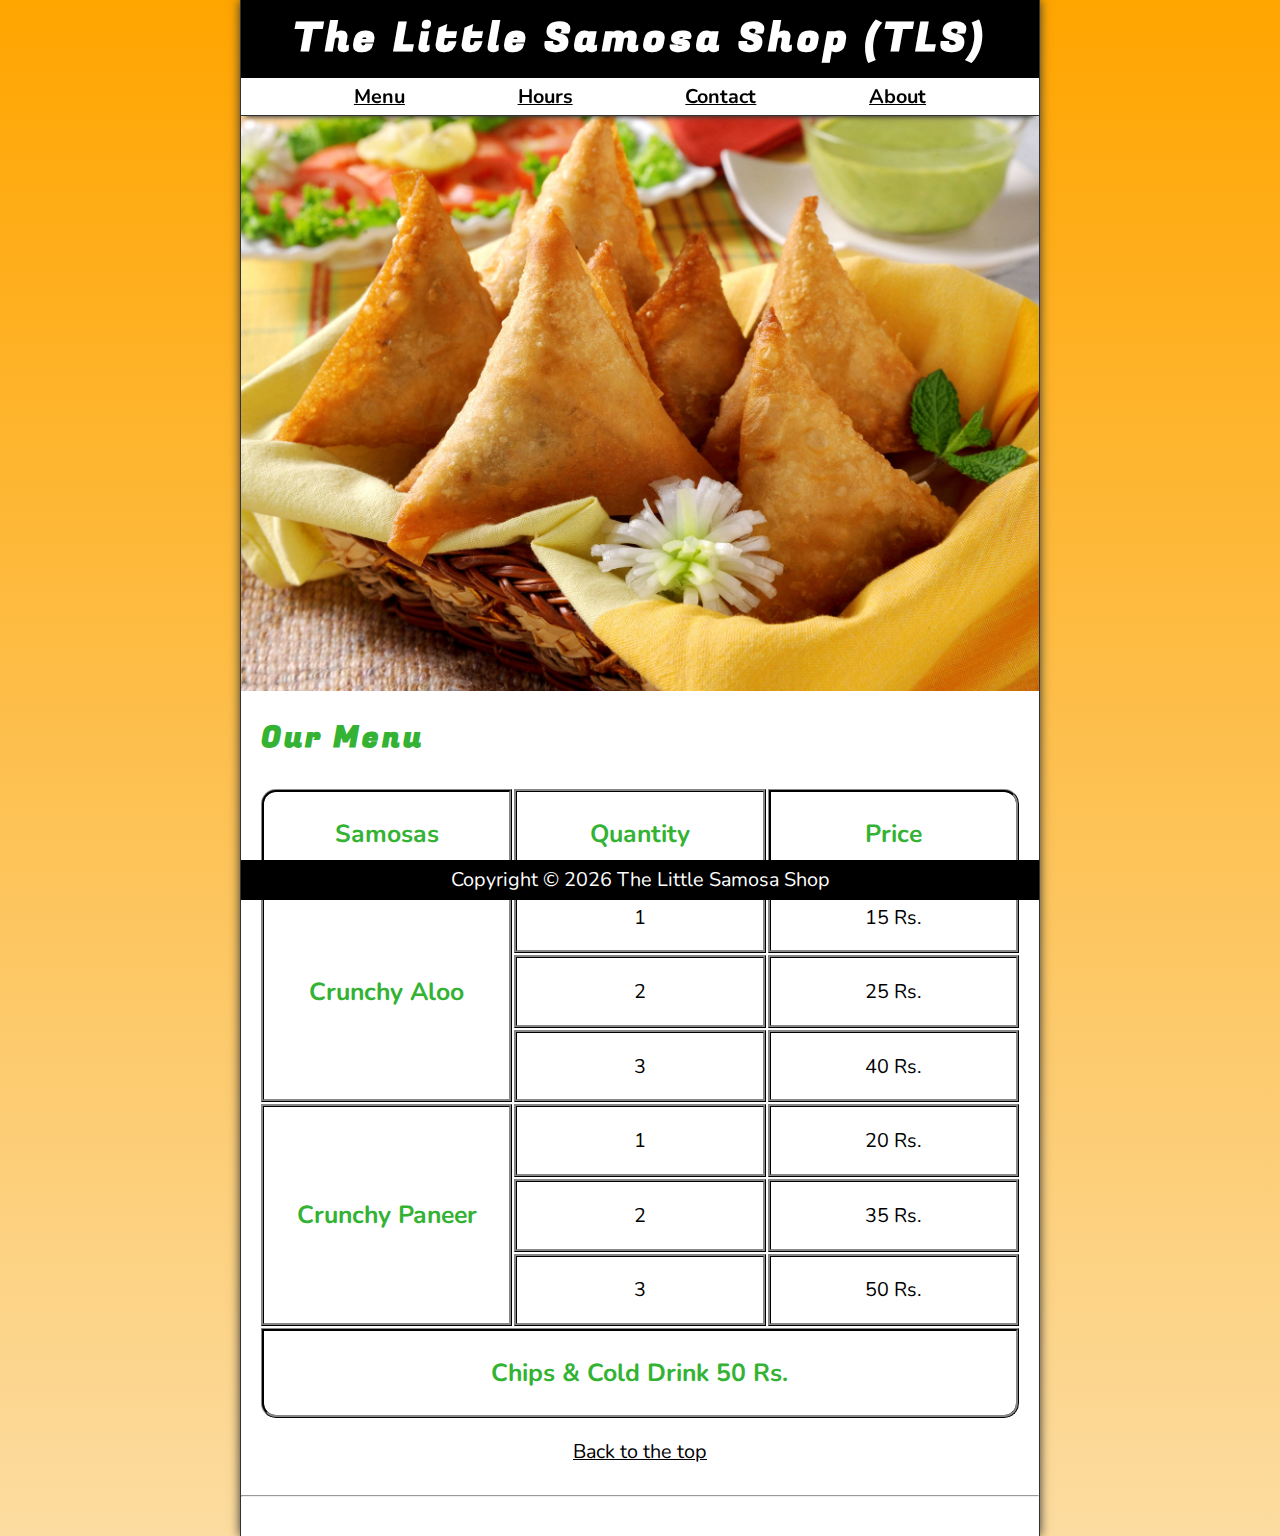
<file: index.html>
<!DOCTYPE html>
<html lang="en">

<head>
    <meta charset="UTF-8" >
    <meta name="viewport" content="width=device-width, initial-scale=1.0">
    <meta name="author" content="Anshu Yadav">
    <meta name="description" content="The official website for The Little Samosa Shop">
    <title> The Little Samosa Shop </title>
    <link rel="icon" href="favicon.ico" type="image/x-icon">
   <link rel="stylesheet" href="style.css">
   <script src="main.js" defer></script>

</head>

<body>
    
    <header class="header">
        <h1 class="header_h1">The Little Samosa Shop (TLS)</h1>
        <nav class="header_nav">
            <ul class="header_ul">
               
                <li>
                    <a href="#menu">Menu</a>
                </li>
                <li>
                    <a href="hours.html">Hours</a>
                </li>
                <li>
                    <a href="contact.html">Contact</a>
                </li>
                <li>
                    <a href="about.html">About </a>
                </li>
            </ul>
        </nav>
    </header>

    <section class="hero">
       <h2 class="hero_h2">आपका स्वागत है!</h2>
        <figure>
          <img src="samosa.jpg" alt="Samosa" title="We love Samosa!" width="3316"  height="2390">
          <figcaption class="offscreen">
            Crunchy and Spicy Samosas!
          </figcaption>
        </figure>
    </section> 
     
    <main class="main">
       <article id="menu" class="main_article menu">
         <h2 class="menu_h2">Our Menu</h2>
         <table class="menu_container">
            <caption class="offscreen">Our Samosas</caption>
            <thead>
                <tr>
                    <th class="menu_header">Samosas</th>
                    <th class="menu_header" scope="col">Quantity</th>
                    <th class="menu_header" scope="col">Price</th>
                </tr>
            </thead>
            <tbody>
                <tr>
                    <th class= "menu_item menu_cr" scope="row" rowspan="3">Crunchy Aloo</th>
                    <td class="menu_item">1</td>
                    <td class="menu_item">15 Rs.</td>
                </tr>
                <tr>
                <td class="menu_item">2</td>
                <td class="menu_item">25 Rs.</td>
                </tr>
                <tr>
                    <td class="menu_item">3</td>
                    <td class="menu_item">40 Rs.</td>
                    </tr>

                    <tr>
                        <th class="menu_item menu_sf" scope="row" rowspan="3">
                         Crunchy Paneer
                        </th>
                        <td class="menu_item">1</td>
                        <td class="menu_item">20 Rs.</td>
                    </tr>
                    <tr>
                    <td class="menu_item">2</td>
                    <td class="menu_item">35 Rs.</td>
                    </tr>
                    <tr>
                        <td class="menu_item">3</td>
                        <td class="menu_item">50 Rs.</td>
                        </tr>
            </tbody>
             
            <tfoot>
                <tr>
                    <td class="menu_item menu_cs" colspan="3">
                        Chips &amp; Cold Drink 50 Rs.

                    </td>
                </tr>
            </tfoot>
         </table>

         
         <p class="center">
            <a href="#">Back to the top</a>
         </p>
       </article>
    </main>
    <hr>

    <footer class="footer">

        <p>
           <span class="nowrap">
            Copyright &copy; <time id="year"></time></span>
            <span class="nowrap"> The Little Samosa Shop
            </span>
            </p>
    </footer>
</body>

</html>
</file>
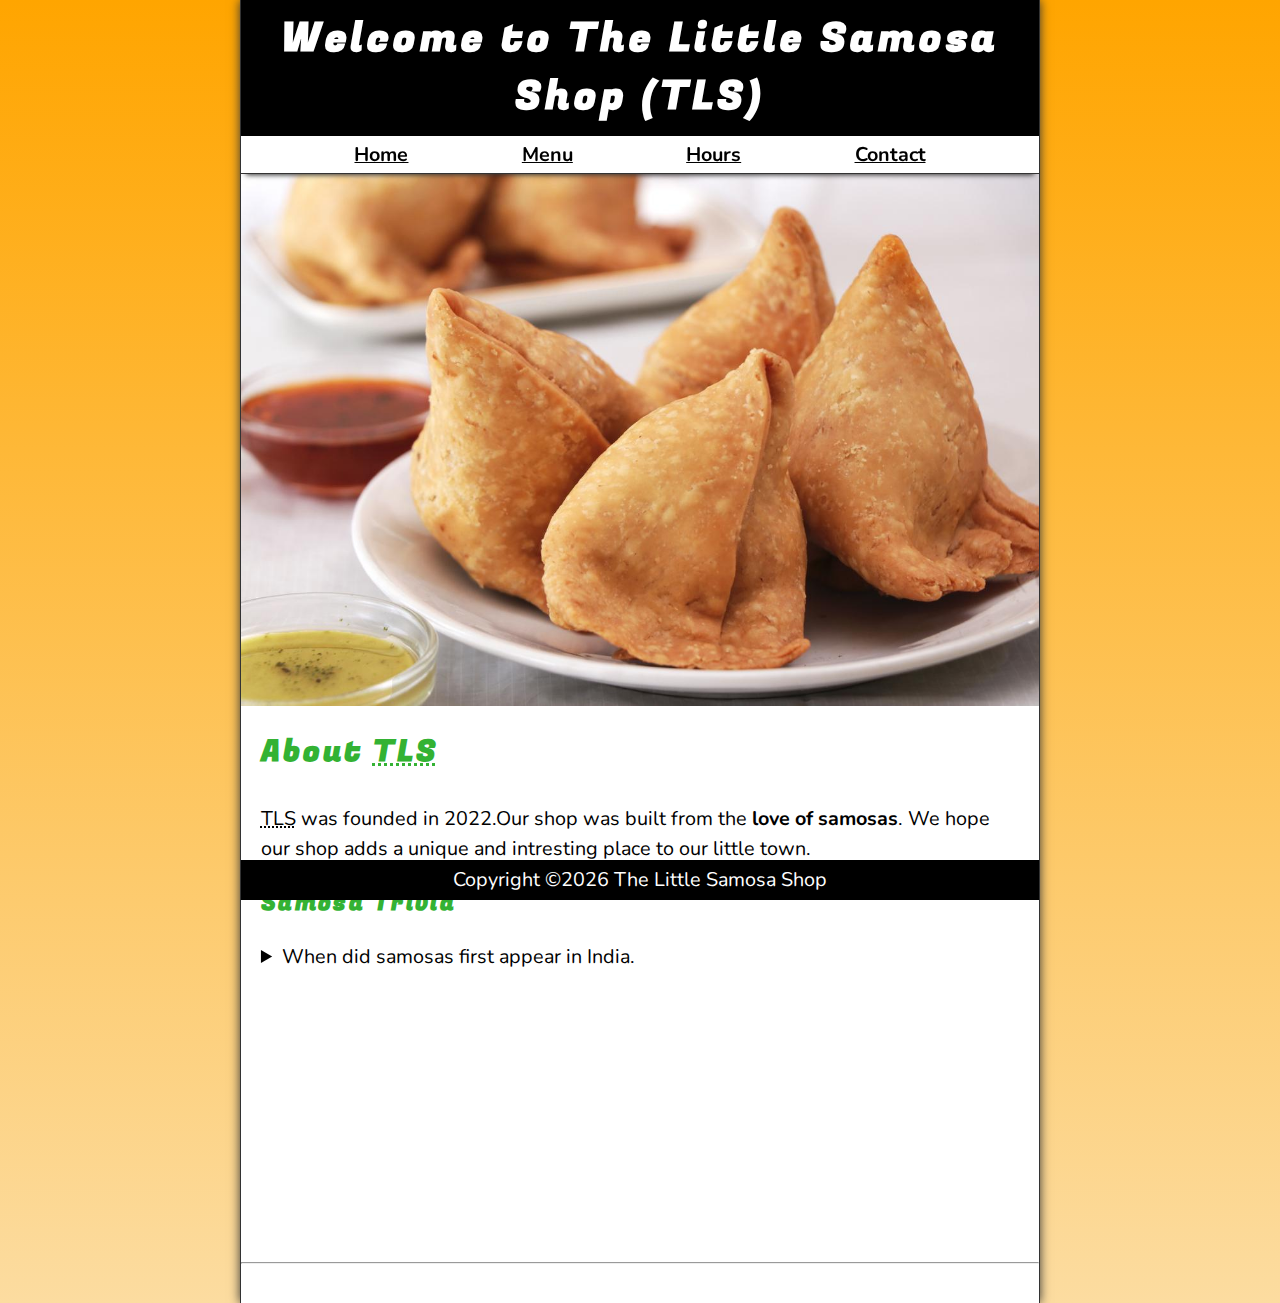
<file: about.html>
<!DOCTYPE html>
<html lang="en">
    <head>
        <meta charset="UTF-8" >
        <meta name="viewport" content="width=device-width, initial-scale=1.0">
        <meta name="author" content="Anshu Yadav">
        <meta name="description" content="About the The Samosa Shop">
        <title>About the The Little Samosa Shop </title>
        <link rel="icon" href="favicon.ico" type="image/x-icon">
        <link rel="stylesheet" href="style.css">
        <script src="main.js" defer></script>

    
    </head>
<body>
    

    <header class="header">
        <h1 class="header_h1">Welcome to The Little Samosa Shop (TLS)</h1>
        <nav class="header_nav">
            <ul class="header_ul">
                <li>
                    <a href="index.html">Home</a>
                </li>
                <li>
                    <a href="index.html#menu">Menu</a>
                </li>
                <li>
                    <a href="hours.html">Hours</a>
                </li>
                <li>
                    <a href="contact.html">Contact</a>
                </li>
                
            </ul>
        </nav>
    </header>

    <section class="hero">
       
        <figure>
          <img src="samosaaas.jpg" alt="Samosa" title="Crunchy Samosa!" width="1254"  height="836">
          <figcaption class="offscreen">
           Try these delicious Samosas!
          </figcaption>
        </figure>
    </section> 
    
        <main class="main">
            <article id="about" class="main_article about" >
     <h2>About <abbr title="The Little Samosa Shop">TLS</abbr></h2>
     <p>
         <abbr title="The Little Samosa Shop">TLS</abbr> was founded in <time datetime="2022">2022</time>.Our shop was built from the <strong> love of samosas</strong>. We hope our shop adds a unique and intresting place to our little town.
     </p>
     
     <aside class="about_trivia">
         <h3>Samosa Trivia </h3>
         <details>
             <summary>When did samosas first appear in India. </summary>
             <p class="about_trivia-answer"> Samosa was introduced in Indian subcontinent in the 13th or 14th century by chefs from the Middle East and Central Asia who cooked in the royal kitchens for the rulers of the Delhi Sultanate.(Source:<cite><a href="https://www.google.com/search?q=when+did+samosa+first+appear+in+india&rlz=1C1CHBF_enIN1025IN1025&oq=when+did+samosa++first+appear+in+india&aqs=chrome..69i57j33i160l2.21864j1j7&sourceid=chrome&ie=UTF-8" target="_blank">Wikipedia</a></cite>)
             </p>
         </details>
     </aside>
            </article>
    </main>
      <hr>
      <footer class="footer">

        <p>
           <span class="nowrap">
            Copyright &copy;<time id="year"></time> </span>
            <span class="nowrap"> The Little Samosa Shop
            </span>
            </p>
    </footer>

</body>
</html>
</file>
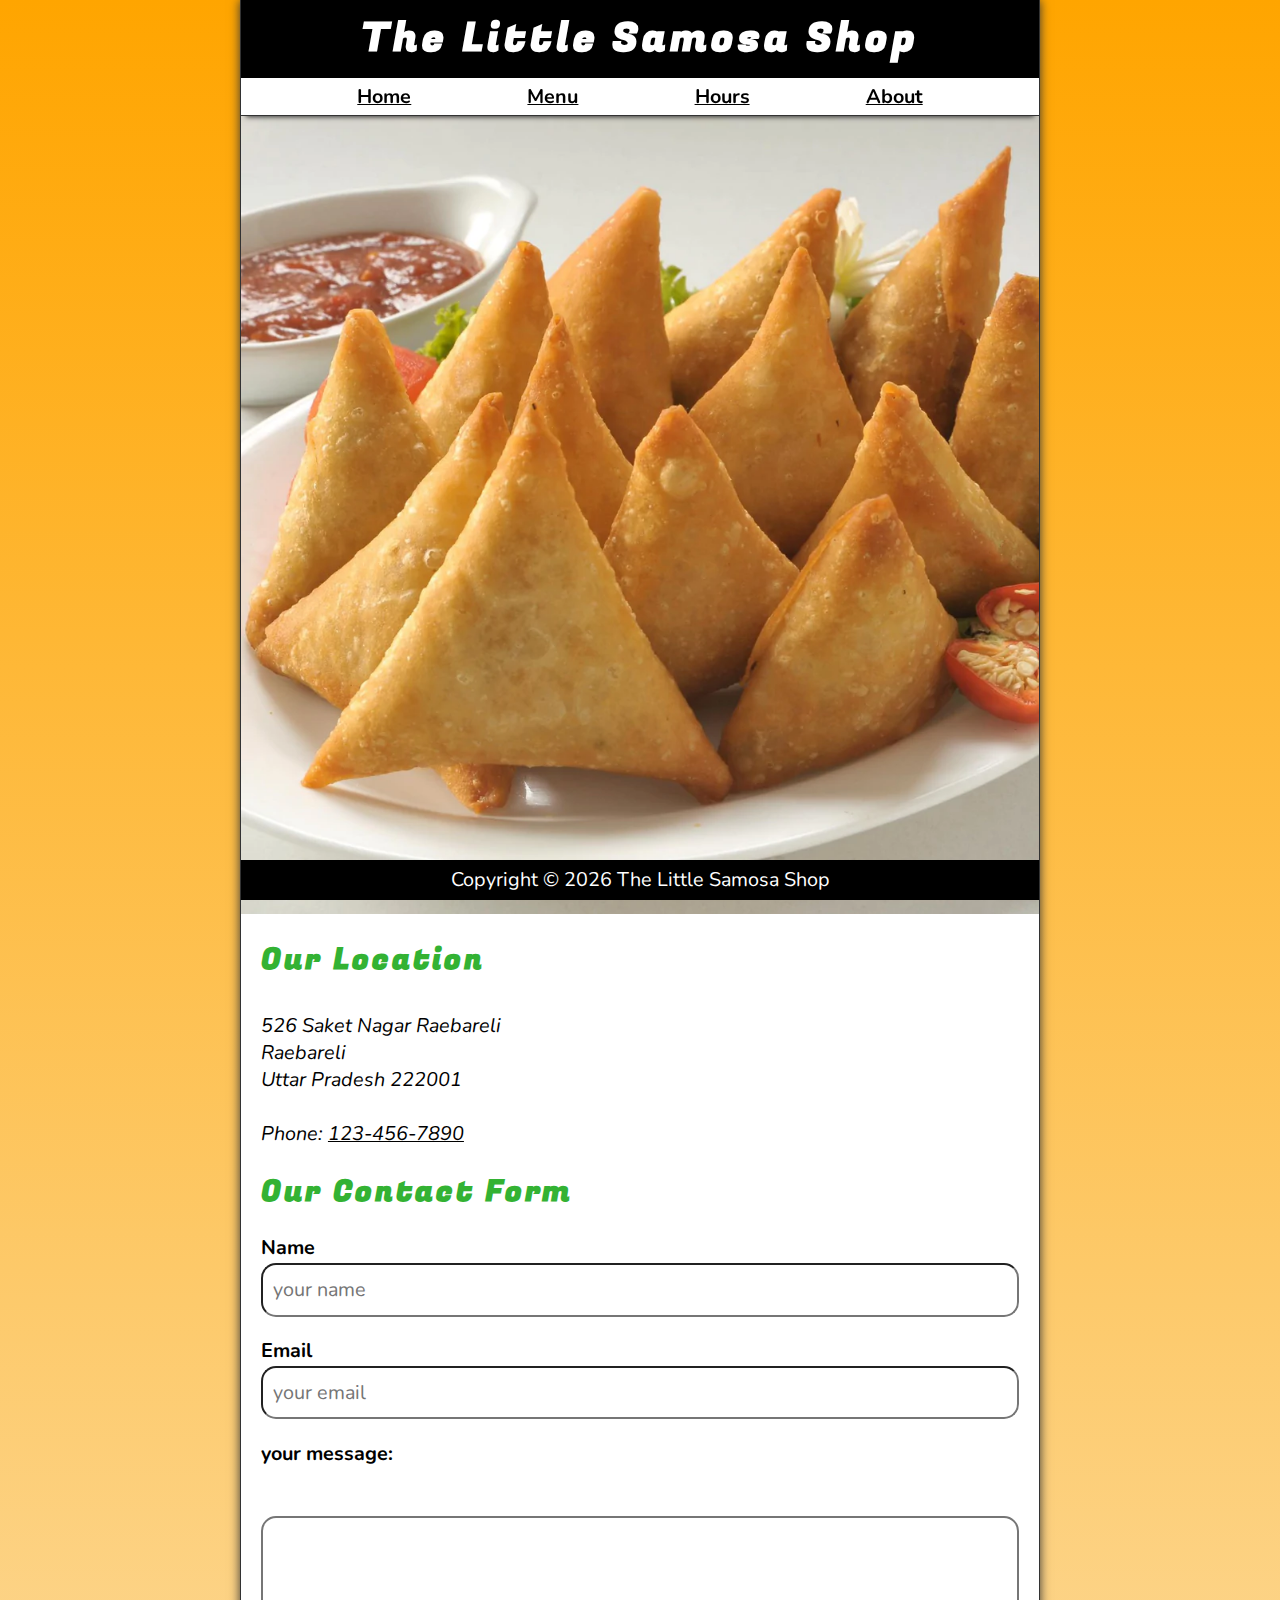
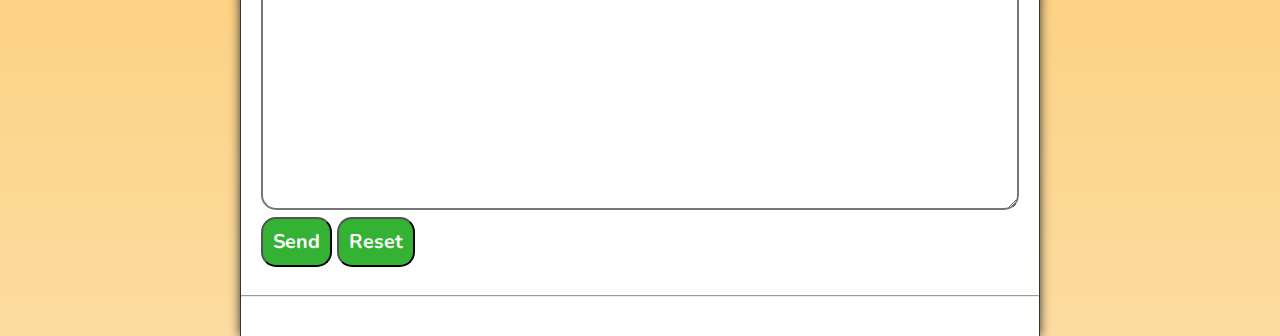
<file: contact.html>
<!DOCTYPE html>
<html lang="en">

<head>
    <meta charset="UTF-8" >
    <meta name="viewport" content="width=device-width, initial-scale=1.0">
    <meta name="author" content="Anshu Yadav">
    <meta name="description" content="Contact Information for The Samosa Shop">
    <title> Contact Us TLS </title>
    <link rel="icon" href="favicon.ico" type="image/x-icon">
    <link rel="stylesheet" href="style.css">
    <script src="main.js" defer></script>


</head>

<body>
    
    <header class="header">
        <h1 class="header_h1">The Little Samosa Shop</h1>
        <nav class="header_nav">
            <ul class="header_ul">
                <li>
                    <a href="index.html">Home</a>
                </li>
                <li>
                    <a href="index.html#menu"> Menu</a>
                </li>
                <li>
                    <a href="hours.html">Hours</a>
                </li>
                <li>
                    <a href="about.html">About</a>
                </li>
            </ul>
        </nav>
    </header>

        <section class="hero">
        <figure>
          <img src="Samosa_1000x1000.webp" alt="The Little Samosa Shop " title="Samosa's ready to eat!" width="1000"  height="1000">
          <figcaption class="offscreen">
            Crunchy and Spicy Samosa!
          </figcaption>
        </figure>
       </section>

       <main class="main">
        <article class="main_article" >
            <h2 class>Our Location</h2>
            <address>
                526 Saket Nagar Raebareli <br>Raebareli <br>Uttar Pradesh 222001
                <br><br>
                Phone: <a href="tel:+1234567890">123-456-7890   </a>
            </address>
            </article>

        <article class="main_article contact" >
        <h2 class="contact_h2">Our Contact Form</h2>
        <form action="https://httpbin.org/get" method="get" class="contact_form">
            <fieldset class="contact_fieldset">
                <legend class="offscreen">Send Us A Message...</legend>
                <p class="contact_p">
                   <label class="contact_label" for="name">Name</label>
                    <input class="contact_input" type="text" name="name" id="name" placeholder="your name" required>
                </p>   
                <p class="contact_p">
                   <label class="contact_label" for="email">Email</label>
                    <input class="contact_input" type="email" name="email" id="email" placeholder="your email" required>
                </p>
                <p class="contact_p"><label class ="contact_label" for="message">your message:</label></p> 
                <br>
                <textarea class="contact_textarea" name="message" id="message" cols="30" rows="10"
                placeholder="Type your message here">
                </textarea>  
            </fieldset>

            <button class="contact_button" type="submit">Send</button>
            <button class="contact_button" type="reset">Reset</button>
        </form>
    </article >
   
    </main>
    <hr>

    <footer class="footer">

        <p>
           <span class="nowrap">
            Copyright &copy; <time id="year"></time></span>
            <span class="nowrap"> The Little Samosa Shop
            </span>
            </p>
    </footer>
</body>

</html>
</file>
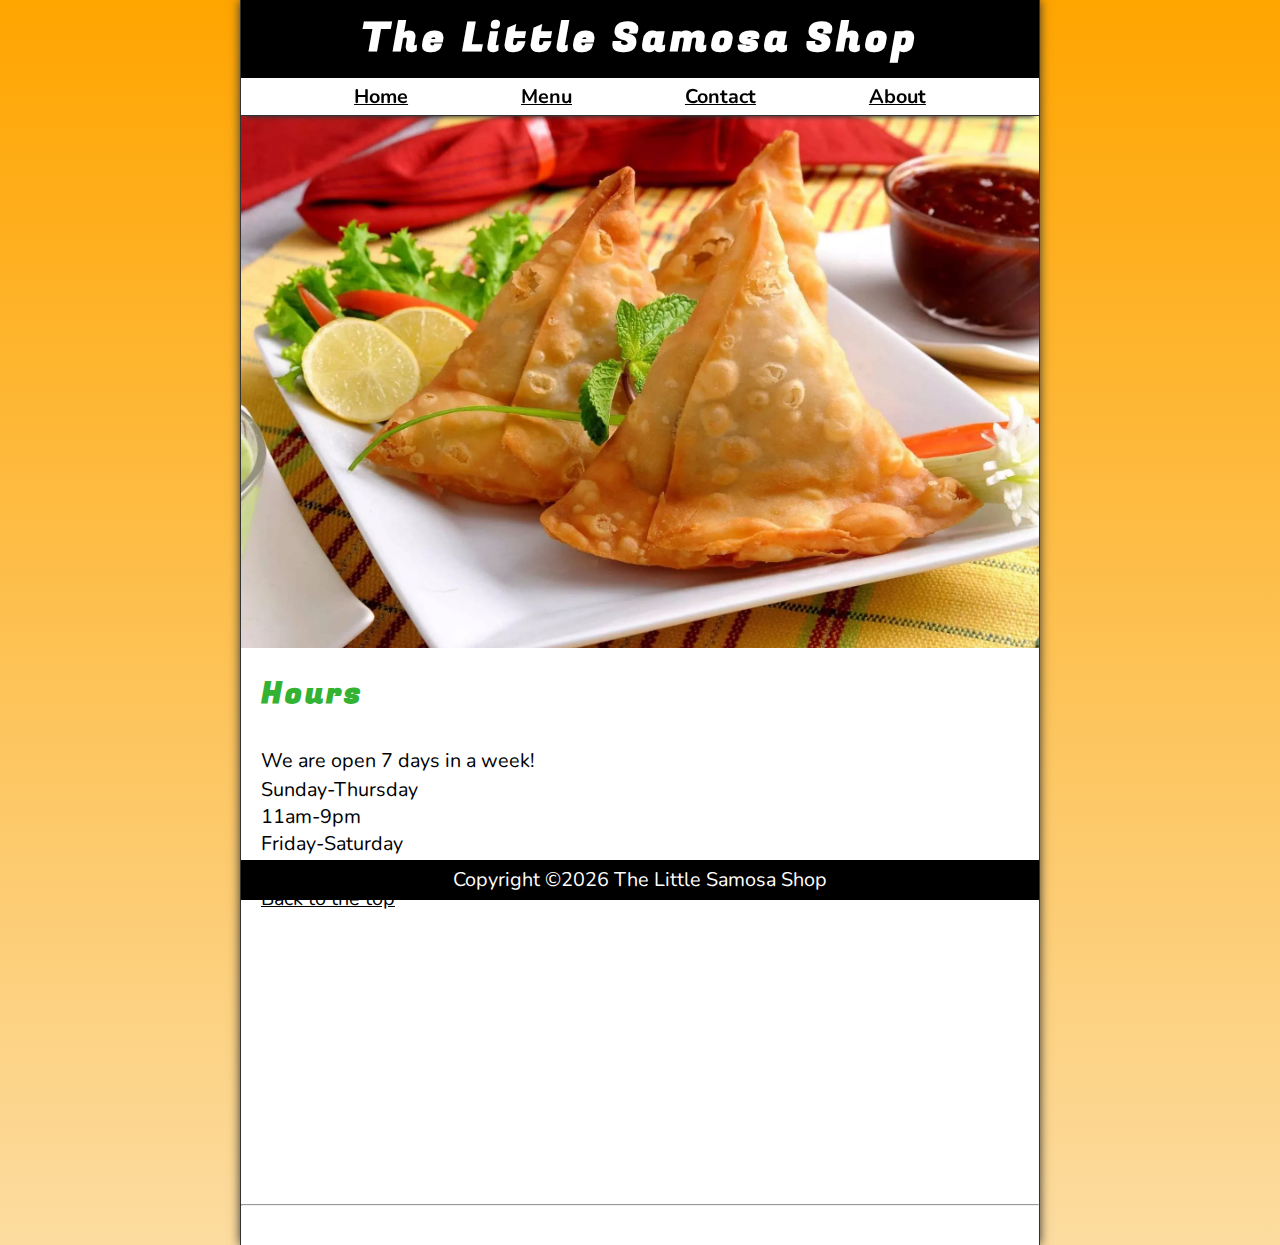
<file: hours.html>
<!DOCTYPE html>
<html lang="en">

<head>
    <meta charset="UTF-8" >
    <meta name="viewport" content="width=device-width, initial-scale=1.0">
    <meta name="author" content="Anshu Yadav">
    <meta name="description" content="Store Hours for The Samosa Shop">
    <title>TLS Hours </title>
    <link rel="icon" href="favicon.ico" type="image/x-icon">
    <link rel="stylesheet" href="style.css">
    <script src="main.js" defer></script>

</head>

<body>
    
    <header class="header">
        <h1 class="header_h1">The Little Samosa Shop </h1>
        <nav class="header_nav">
            <ul class="header_ul">
                <li>
                    <a href="index.html">Home</a>
                </li>
               
                <li>
                    <a href="index.html#menu">Menu</a>
                </li>
                <li>
                    <a href="contact.html">Contact</a>
                </li>
                <li>
                    <a href="about.html">About</a>
                </li>
            </ul>
        </nav>
    </header>

    <section class="hero">
        <figure>
            <img src="Samosa1.webp" alt="A tray of Samosas" title="We love hot and spicy Samosa !" width="1800"  height="1200">
            <figcaption class="offscreen">
              Chrunchy and Spicy Samosa!
            </figcaption>
          </figure>
    </section>

    <main class="main">
        <article class="main_article">
            <h2>Hours</h2>
        <p>
            We are open 7 days in a week!
        </p>
        <dl>
            <dt>Sunday-Thursday</dt>
            <dd>11am-9pm</dd>
            <dt>Friday-Saturday</dt>
            <dd>11am-11pm</dd>
        </dl>
        <p>
            <a href="#">Back to the top</a>
        </p>
    </article>
    </main>
    <hr>

    <footer class="footer">

        <p>
           <span class="nowrap">
            Copyright &copy;<time id="year"></time> </span>
            <span class="nowrap"> The Little Samosa Shop
            </span>
            </p>
    </footer>
</body>

</html>
</file>
<file: style.css>
@import url('https://fonts.googleapis.com/css2?family=Fugaz+One&family=Nunito&display=swap');

/* || RESET */
*,
*::after,
*::before {
    margin: 0;
    padding: 0;
    box-sizing: border-box;
}

img {
    display: block;
    max-width: 100%;
    height: auto;
}

input,
button,
textarea {
    font: inherit;
}

/* || VARIABLES */

:root {
    /* FONTS */
    --FF: "Nunito", sans-serif;
    --FF-HEADINGS: "Fugaz One", cursive;
    --FS: clamp(1rem, 2.2vh, 1.5rem);

    /* COLORS */
    --BGCOLOR-FADE: rgb(252, 220, 160);
    --BGCOLOR: orange;
    --BGIMAGE: linear-gradient(to bottom, var(--BGCOLOR), var(--BGCOLOR-FADE));
    --BODY-BGCOLOR: #FFF;
    --BORDER-COLOR: #333;
    --BUTTON-COLOR: #FFF;
    --FONT-COLOR: #000;
    --HEADER-BGCOLOR: #000;
    --HEADER-COLOR: #FFF;
    --HERO-BGCOLOR: rgba(51, 178, 51, 0.75);
    --HERO-COLOR: #FFF;
    --HIGHLIGHT-COLOR: rgb(51, 178, 51);
    --LINK-ACTIVE: orange;
    --LINK-COLOR: #000;
    --LINK-HOVER: hsla(0, 0%, 0%, 0.6);
    --NAV-BGCOLOR: #FFF;

    /* BORDERS */
    --BORDERS: 1px solid var(--BORDER-COLOR);
    --BORDER-RADIUS: 15px;

    /* STANDARD PADDING */
    --PADDING-TB: 0.25em;
    --PADDING-SIDE: 2.5%;

    /* STANDARD MARGIN */
    --MARGIN: clamp(1em, 2.5vh, 1.5em) 0;
}

@media (prefers-color-scheme: dark) {
    :root {
        --BGCOLOR-FADE: gray;
        --BGCOLOR: #000;
        --BODY-BGCOLOR: #333;
        --BORDER-COLOR: whitesmoke;
        --BUTTON-COLOR: #000;
        --FONT-COLOR: whitesmoke;
        --HEADER-COLOR: whitesmoke;
        --HERO-COLOR: #333;
        --HIGHLIGHT-COLOR: whitesmoke;
        --LINK-ACTIVE: rgb(252, 200, 103);
        --LINK-COLOR: whitesmoke;
        --LINK-HOVER: orange;
        --NAV-BGCOLOR: rgb(20, 20, 20);
    }
}

/* || UTILITY CLASSES */
.offscreen {
    position: absolute;
    left: -10000px;
}

.nowrap {
    white-space: nowrap;
}

.center {
    text-align: center;
}

/* || GENERAL STYLES */

html {
    scroll-behavior: smooth;
    font-size: var(--FS);
    font-family: var(--FF);
    background-color: var(--BGCOLOR);
    background-image: var(--BGIMAGE);
}

body {
    background-color: var(--BODY-BGCOLOR);
    color: var(--FONT-COLOR);
    min-height: 100vh;
    max-width: 800px;
    margin: 0 auto;
    border-left: var(--BORDERS);
    border-right: var(--BORDERS);
    box-shadow: 0 0 10px var(--BORDER-COLOR);
}

h1,
h2,
h3 {
    font-family: var(--FF-HEADINGS);
    letter-spacing: 0.1em;
}

h2,
h3 {
    margin-bottom: 1em;
    color: var(--HIGHLIGHT-COLOR);
}

p {
    line-height: 1.5;
}

a:any-link {
    color: var(--LINK-COLOR);
}

a:hover,
a:focus-visible {
    color: var(--LINK-HOVER);
}

a:active {
    color: var(--LINK-ACTIVE);
}

/* || HEADER */

.header {
    position: sticky;
    top: 0;
    z-index: 1;
}

.header_h1 {
    text-align: center;
    background-color: var(--HEADER-BGCOLOR);
    color: var(--HEADER-COLOR);
    padding: var(--PADDING-TB) var(--PADDING-SIDE);
}

.header_nav {
    background-color: var(--NAV-BGCOLOR);
    border-bottom: var(--BORDERS);
    font-weight: bold;
    box-shadow: 0 6px 5px -5px var(--BORDER-COLOR);
}

.header_ul {
    padding: var(--PADDING-TB) var(--PADDING-SIDE);
    list-style-type: none;
    display: flex;
    justify-content: space-evenly;
    gap: 1rem;
}

/* || HERO */

.hero {
    position: relative;
}

.hero_h2 {
    background-color: var(--HERO-BGCOLOR);
    color: var(--HERO-COLOR);
    padding: 0.25em 0.5em;
    text-shadow: 2px 2px 5px var(--BORDER-COLOR);
    position: absolute;
    top: -100px;
    left: 20px;
    animation: showWelcome 0.5s ease-in-out 1s forwards;
}

@keyframes showWelcome {
    0% {
        top: -20px;
        transform: skew(0deg, -5deg) scaleY(0);
    }

    80% {
        top: 30px;
        transform: skew(10deg, -5deg) scaleY(1.2);
    }

    100% {
        top: 20px;
        transform: skew(-10deg, -5deg) scaleY(1);
    }
}

/* || FOOTER */

.footer {
    position: sticky;
    bottom: 0;
    background-color: var(--HEADER-BGCOLOR);
    color: var(--HEADER-COLOR);
    padding: var(--PADDING-TB) var(--PADDING-SIDE);
    text-align: center;
}

/* || MAIN */

.main {
    padding: var(--PADDING-TB) var(--PADDING-SIDE);
}

.main_article {
    scroll-margin-top: 6.5rem;
    margin: var(--MARGIN);
}

.main_article:first-child {
    margin-top: 1em;
}

.main_article:last-child {
    min-height: calc(100vh - 20rem);
}

/* || ABOUT */

.about_trivia {
    margin: var(--MARGIN);
}

.about_trivia-answer {
    margin-top: 1em;
}

/* || CONTACT */

.contact_h2 {
    margin: 0;
}

.contact_fieldset {
    border: none;
}

.contact_p {
    margin: 1em 0;
}

.contact_label {
    display: block;
    font-weight: bold;
}

.contact_input,
.contact_textarea {
    padding: 0.5em;
    border-radius: var(--BORDER-RADIUS);
    border-width: 2px;
    width: 100%;
}

.contact_button {
    padding: 0.5em;
    border-radius: var(--BORDER-RADIUS);
    background-color: var(--HIGHLIGHT-COLOR);
    color: var(--BUTTON-COLOR);
    font-weight: bold;
}

/* || MENU */

thead,
tbody,
tfoot,
tr {
    display: contents;
}

.menu_container {
    display: grid;
    grid-template-columns: repeat(3, 1fr);
    grid-template-areas:
        "hd1 hd2 hd3"
        "cr cr1 cr1p"
        "cr cr2 cr2p"
        "cr cr3 cr3p"
        "sf sf1 sf1p"
        "sf sf2 sf2p"
        "sf sf3 sf3p"
        "cs cs cs";
    gap: 0.1em;
    margin-bottom: 1em;
}

.menu_cr {
    grid-area: cr;
}

.menu_sf {
    grid-area: sf;
}

.menu_cs {
    grid-area: cs;
}

.menu_cr,
.menu_sf,
.menu_cs,
.menu_header {
    color: var(--HIGHLIGHT-COLOR);
    font-weight: bold;
    height: 100%;
    display: grid;
    place-content: center;
}

.menu_header,
.menu_item {
    width: 100%;
    padding: 1em;
    border: medium ridge var(--BORDER-COLOR);
}

.menu_item {
    display: grid;
    place-content: center;
}

thead th:first-child {
    border-top-left-radius: var(--BORDER-RADIUS);
}

thead th:last-child {
    border-top-right-radius: var(--BORDER-RADIUS);
}

tfoot td {
    border-bottom-left-radius: var(--BORDER-RADIUS);
    border-bottom-right-radius: var(--BORDER-RADIUS);
}

@media screen and (min-width: 576px) {
    .menu_header,
    .menu_cr,
    .menu_sf,
    .menu_cs {
        font-size: 125%;
    }
}
</file>
